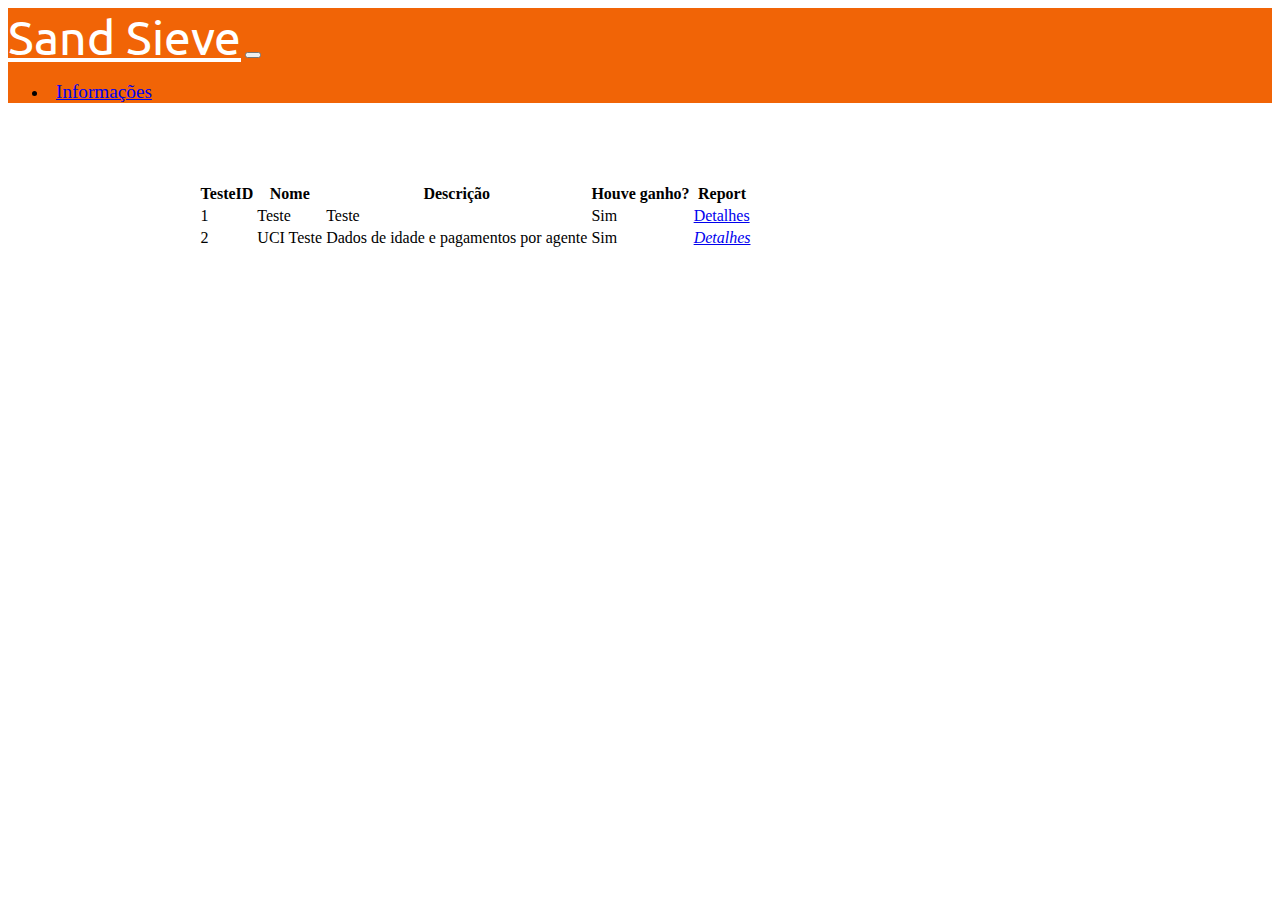
<file: index.html>
<!DOCTYPE html>
<html>

<head>
  <meta charset="utf-8">
  <title>Sand Sieve</title>

  <!-- Bookstrap Scripts -->

  <link rel="stylesheet" href="https://cdn.jsdelivr.net/npm/bootstrap@4.6.1/dist/css/bootstrap.min.css" integrity="sha384-zCbKRCUGaJDkqS1kPbPd7TveP5iyJE0EjAuZQTgFLD2ylzuqKfdKlfG/eSrtxUkn" crossorigin="anonymous">
  <script src="https://cdn.jsdelivr.net/npm/jquery@3.5.1/dist/jquery.slim.min.js" integrity="sha384-DfXdz2htPH0lsSSs5nCTpuj/zy4C+OGpamoFVy38MVBnE+IbbVYUew+OrCXaRkfj" crossorigin="anonymous"></script>
  <script src="https://cdn.jsdelivr.net/npm/bootstrap@4.6.1/dist/js/bootstrap.bundle.min.js" integrity="sha384-fQybjgWLrvvRgtW6bFlB7jaZrFsaBXjsOMm/tB9LTS58ONXgqbR9W8oWht/amnpF" crossorigin="anonymous"></script>


  <!-- Font-Awesome -->
  <link rel="stylesheet" href="https://cdnjs.cloudflare.com/ajax/libs/font-awesome/6.1.1/css/all.min.css" integrity="sha512-KfkfwYDsLkIlwQp6LFnl8zNdLGxu9YAA1QvwINks4PhcElQSvqcyVLLD9aMhXd13uQjoXtEKNosOWaZqXgel0g==" crossorigin="anonymous" referrerpolicy="no-referrer" />

  <!-- Google Fonts -->
  <link rel="preconnect" href="https://fonts.googleapis.com">
  <link rel="preconnect" href="https://fonts.gstatic.com" crossorigin>
  <link href="https://fonts.googleapis.com/css2?family=Montserrat:wght@100;400;900&family=Ubuntu&display=swap" rel="stylesheet">


  <link rel="stylesheet" href="static/styles.css">


</head>

<body>

  <section  id="title">

    <!-- Nav Bar -->
<div class="container-fluid">

<nav class="navbar navbar-expand-lg navbar-dark">

  <a class="navbar-brand" href="/index">Sand Sieve</a>

  <button class="navbar-toggler" type="button" data-toggle="collapse" data-target="#navbarTogglerDemo02" aria-controls="navbarTogglerDemo02" aria-expanded="false" aria-label="Toggle navigation">
    <span class="navbar-toggler-icon"></span>
  </button>

    <div class="collapse navbar-collapse" id="navbarTogglerDemo02">
        <ul class="navbar-nav ml-auto">
          <li class="nav-item">
              <a class="nav-link" href="{{'/sand_exploit/templates/info'|relative_url}}">Informações</a>
          </li>
        </ul>
    </div>
</nav>
</section>

  <!-- Reports -->

  <section id="tbl_reports">

    <table class="table">
        
      <th>TesteID</th>
      <th>Nome</th>
      <th>Descrição</th>
      <th>Houve ganho?</th>
      <th>Report</th>
    </tr>
  </thead>
  <tbody>
    <tr>
      <td>1</td>
      <td>Teste</td>
      <td>Teste</td>
      <td>Sim</td>
      <td><a href="/repo1">Detalhes</a></td>
    </tr>
    <tr>
      <td>2</td>
      <td>UCI Teste</td>
      <td>Dados de idade e pagamentos por agente</td>
      <td>Sim</td>
      <td><a href="/repo2"><i>Detalhes</i></a></td>
    </tr>
  </tbody>
</table>


  </section>

  <!-- Footer -->

  <footer id="footer">

    <p></p>

  </footer>


</body>

</html>
</file>
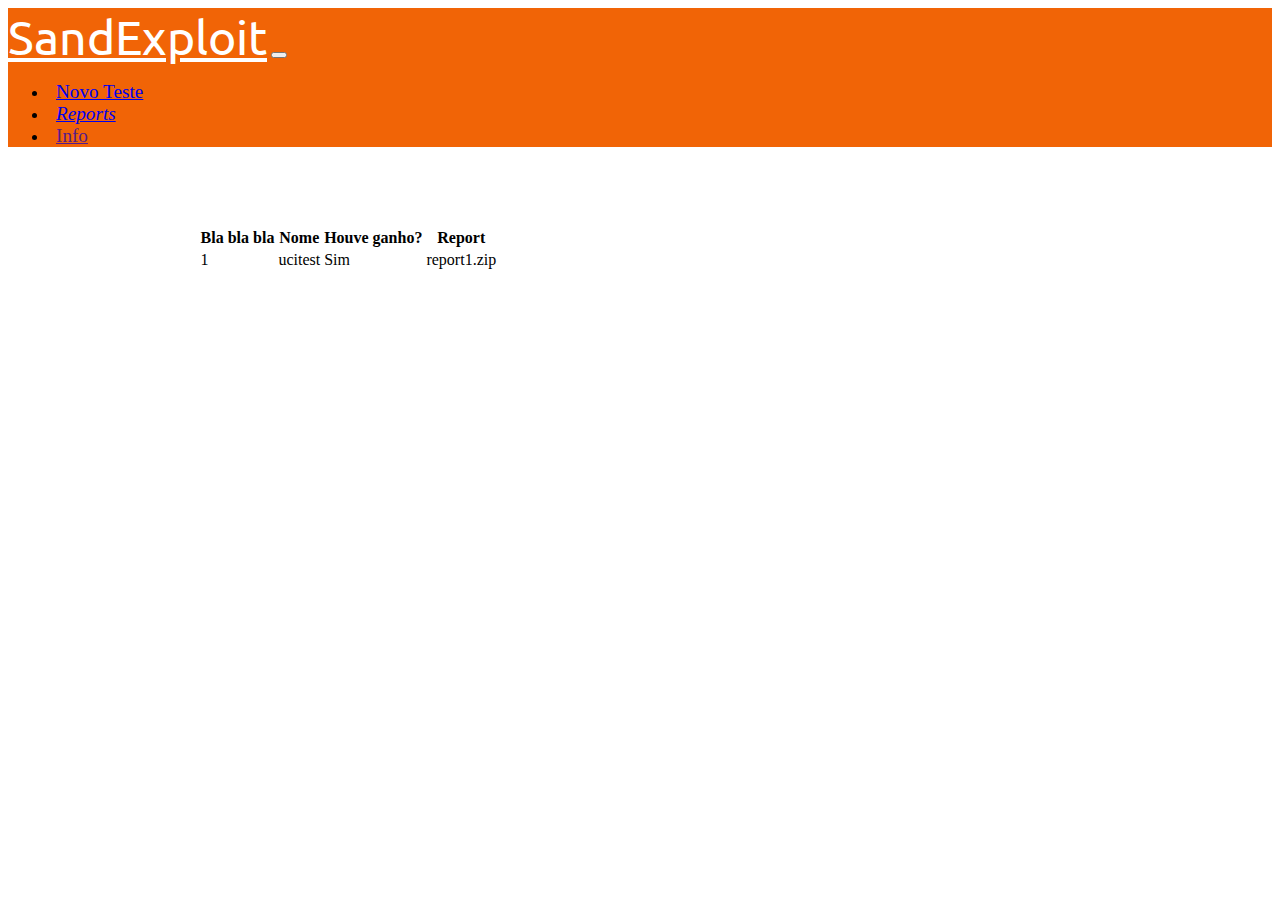
<file: newtest.html>
<!DOCTYPE html>
<html>

<head>
  <meta charset="utf-8">
  <title>Sand Exploit</title>

  <!-- Bookstrap Scripts -->

  <link rel="stylesheet" href="https://cdn.jsdelivr.net/npm/bootstrap@4.6.1/dist/css/bootstrap.min.css" integrity="sha384-zCbKRCUGaJDkqS1kPbPd7TveP5iyJE0EjAuZQTgFLD2ylzuqKfdKlfG/eSrtxUkn" crossorigin="anonymous">
  <script src="https://cdn.jsdelivr.net/npm/jquery@3.5.1/dist/jquery.slim.min.js" integrity="sha384-DfXdz2htPH0lsSSs5nCTpuj/zy4C+OGpamoFVy38MVBnE+IbbVYUew+OrCXaRkfj" crossorigin="anonymous"></script>
  <script src="https://cdn.jsdelivr.net/npm/bootstrap@4.6.1/dist/js/bootstrap.bundle.min.js" integrity="sha384-fQybjgWLrvvRgtW6bFlB7jaZrFsaBXjsOMm/tB9LTS58ONXgqbR9W8oWht/amnpF" crossorigin="anonymous"></script>


  <!-- Font-Awesome -->
  <link rel="stylesheet" href="https://cdnjs.cloudflare.com/ajax/libs/font-awesome/6.1.1/css/all.min.css" integrity="sha512-KfkfwYDsLkIlwQp6LFnl8zNdLGxu9YAA1QvwINks4PhcElQSvqcyVLLD9aMhXd13uQjoXtEKNosOWaZqXgel0g==" crossorigin="anonymous" referrerpolicy="no-referrer" />

  <!-- Google Fonts -->
  <link rel="preconnect" href="https://fonts.googleapis.com">
  <link rel="preconnect" href="https://fonts.gstatic.com" crossorigin>
  <link href="https://fonts.googleapis.com/css2?family=Montserrat:wght@100;400;900&family=Ubuntu&display=swap" rel="stylesheet">


  <link rel="stylesheet" href="static/styles.css">

  <style>
        #title{
        background-color: #f16406;
        }

        .navbar-brand{
        font-family: "Ubuntu";
        font-size: 3rem;
        color: #ffffff;
        padding: 0 0 0 0;
        }
        .nav-item{
        padding-left: 8px;
        padding-right: 8px;
        }

        .nav-link{
        font-size: 1.2rem;
        font-family: "Montserrat, sans-serif";
        font-weight: 100;
        }

        body{
        font-family: "Montserrat,sans-serif";
        }

        .container-fluid{
        padding: auto 15%
        }



        #forms, #tbl_reports{
        padding: 5% 15%;
        }
  </style>

</head>

<body>

  <section  id="title">

    <!-- Nav Bar -->
<div class="container-fluid">

<nav class="navbar navbar-expand-lg navbar-dark">

  <a class="navbar-brand" href="templates/index">SandExploit</a>

  <button class="navbar-toggler" type="button" data-toggle="collapse" data-target="#navbarTogglerDemo02" aria-controls="navbarTogglerDemo02" aria-expanded="false" aria-label="Toggle navigation">
    <span class="navbar-toggler-icon"></span>
  </button>

    <div class="collapse navbar-collapse" id="navbarTogglerDemo02">
        <ul class="navbar-nav ml-auto">
          <li class="nav-item">
              <a class="nav-link" href="/sand_exploit/templates/newtest">Novo Teste</a>
          </li>
          <li class="nav-item">
              <a class="nav-link" href="/report"><i>Reports</i></a>
          </li>
          <li class="nav-item">
              <a class="nav-link" href="">Info</a>
          </li>
        </ul>
    </div>
</nav>
</section>

  <!-- Reports -->

  <section id="tbl_reports">

    <table class="table">
      <thead>
        <tr>
          <th>Bla bla bla</th>
          <th>Nome</th>
          <th>Houve ganho?</th>
          <th>Report</th>
        </tr>
      </thead>
      <tbody>
        <tr>
          <td>1</td>
          <td>ucitest</td>
          <td>Sim</td>
          <td>report1.zip</td>
      </tbody>
    </table>


  </section>

  <!-- Footer -->

  <footer id="footer">

    <p></p>

  </footer>


</body>

</html>
</file>
<file: static/styles.css>
#title{
  background-color: #f16406;
}

.navbar-brand{
  font-family: "Ubuntu";
  font-size: 3rem;
  color: #ffffff;
  padding: 0 0 0 0;
}
.nav-item{
  padding-left: 8px;
  padding-right: 8px;
}

.nav-link{
  font-size: 1.2rem;
  font-family: "Montserrat, sans-serif";
  font-weight: 100;
}

body{
  font-family: "Montserrat,sans-serif";
}

.container-fluid{
  padding: auto 15%
}



#forms, #tbl_reports{
  padding: 5% 15%;
}
</file>
